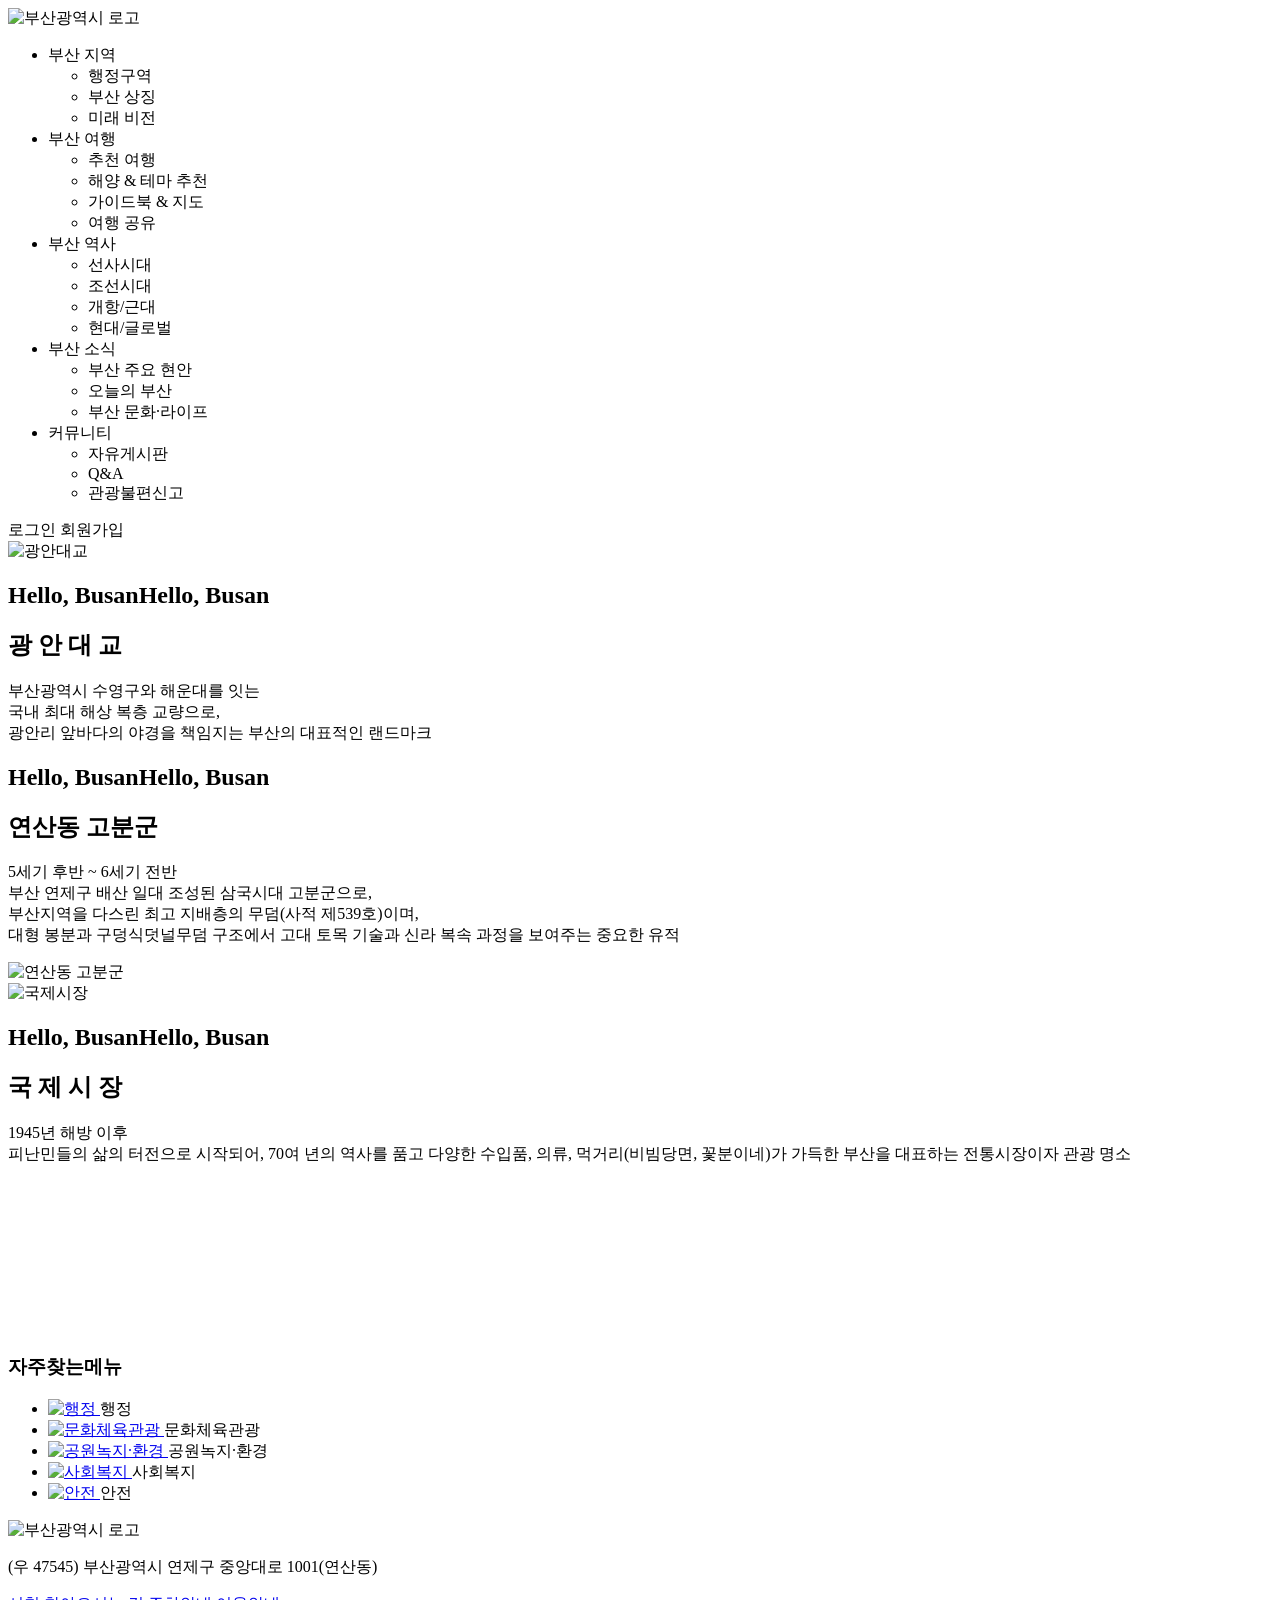
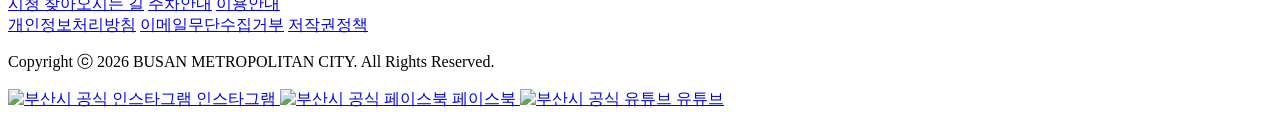
<file: busan_backend/demo/src/main/resources/templates/index.html>
<!DOCTYPE html>
<html lang="ko" xmlns:th="http://www.thymeleaf.org">
<head>
    <meta charset="UTF-8">
    <meta name="viewport" content="width=device-width, initial-scale=1.0">
    <title>부산의 역사 - BUSAN HISTORY</title>
    <link rel="stylesheet" th:href="@{/css/common/reset.css}">
    <link rel="stylesheet" th:href="@{/css/common/font.css}">
    <link rel="stylesheet" th:href="@{/css/common/header.css}">
    <link rel="stylesheet" th:href="@{/css/common/layout.css}">
    <link rel="stylesheet" th:href="@{/css/common/footer.css}">
</head>
<body>
<header id="hd">
    <div class="hd_container">
        <a th:href="@{/}" class="logo">
            <img th:src="@{/images/busanlogo.png}" alt="부산광역시 로고">
        </a>

        <nav class="gnb">
            <ul class="menu">
                <li>
                    <a th:href="@{/sub_area_1}">부산 지역</a>
                    <ul class="sub">
                        <li><a th:href="@{/sub_area_1}">행정구역</a></li>
                        <li><a th:href="@{/sub_area_2}">부산 상징</a></li>
                        <li><a th:href="@{/sub_area_3}">미래 비전</a></li>
                    </ul>
                </li>
                <li>
                    <a th:href="@{/sub_travel_1}">부산 여행</a>
                    <ul class="sub">
                        <li><a th:href="@{/sub_travel_1}">추천 여행</a></li>
                        <li><a th:href="@{/sub_travel_2}">해양 & 테마 추천</a></li>
                        <li><a th:href="@{/sub_travel_3}">가이드북 & 지도</a></li>
                        <li><a th:href="@{/sub_travel_4}">여행 공유</a></li>
                    </ul>
                </li>
                <li>
                    <a th:href="@{/sub_history_1}">부산 역사</a>
                    <ul class="sub">
                        <li><a th:href="@{/sub_history_1}">선사시대</a></li>
                        <li><a th:href="@{/sub_history_2}">조선시대</a></li>
                        <li><a th:href="@{/sub_history_3}">개항/근대</a></li>
                        <li><a th:href="@{/sub_history_4}">현대/글로벌</a></li>
                    </ul>
                </li>
                <li>
                    <a th:href="@{/sub_news_1}">부산 소식</a>
                    <ul class="sub">
                        <li><a th:href="@{/sub_news_1}">부산 주요 현안</a></li>
                        <li><a th:href="@{/sub_news_2}">오늘의 부산</a></li>
                        <li><a th:href="@{/sub_news_3}">부산 문화·라이프</a></li>
                    </ul>
                </li>
                <li>
                    <a th:href="@{/sub_commu_1}">커뮤니티</a>
                    <ul class="sub">
                        <li><a th:href="@{/sub_commu_1}">자유게시판</a></li>
                        <li><a th:href="@{/sub_commu_2}">Q&A</a></li>
                        <li><a th:href="@{/sub_commu_3}">관광불편신고</a></li>
                    </ul>
                </li>
            </ul>
        </nav>

        <div class="tnb">
            <a th:href="@{/login}">로그인</a>
            <a th:href="@{/signup}">회원가입</a>
        </div>
    </div>
</header>

<div class="content_wrap">
    <div class="main_container">
        <section class="section1">
            <div class="sticky_wrapper">
                <div class="img_box">
                    <img th:src="@{/images/bridge_night.png}" alt="광안대교">
                </div>
                <div class="text_box">
                    <div class="text_card">
                        <h1 class="bg_text">Hello, Busan<span>Hello, Busan</span></h1>
                        <h2 class="bg_title_text">광 안 대 교</h2>
                        <p>부산광역시 수영구와 해운대를 잇는<br>국내 최대 해상 복층 교량으로, <br>
                            광안리 앞바다의 야경을 책임지는 부산의 대표적인 랜드마크</p>
                    </div>
                </div>
            </div>
        </section>

        <section class="section2">
            <div class="sticky_wrapper">
                <div class="text_box">
                    <div class="text_card">
                        <h1 class="bg_text">Hello, Busan<span>Hello, Busan</span></h1>
                        <h2 class="bg_title_text">연산동 고분군</h2>
                        <p>5세기 후반 ~ 6세기 전반<br>
                            부산 연제구 배산 일대 조성된 삼국시대 고분군으로,<br>
                            부산지역을 다스린 최고 지배층의 무덤(사적 제539호)이며,<br>
                            대형 봉분과 구덩식덧널무덤 구조에서 고대 토목 기술과 신라 복속 과정을 보여주는 중요한 유적</p>
                    </div>
                </div>
                <div class="img_box">
                    <img th:src="@{/images/tombs.png}" alt="연산동 고분군">
                </div>
            </div>
        </section>

        <section class="section3">
            <div class="sticky_wrapper">
                <div class="img_box">
                    <img th:src="@{/images/market.png}" alt="국제시장">
                </div>
                <div class="text_box">
                    <div class="text_card">
                        <h1 class="bg_text">Hello, Busan<span>Hello, Busan</span></h1>
                        <h2 class="bg_title_text">국 제 시 장</h2>
                        <p>1945년 해방 이후 <br>
                            피난민들의 삶의 터전으로 시작되어, 70여 년의 역사를 품고 다양한 수입품, 의류, 먹거리(비빔당면, 꽃분이네)가 가득한 부산을 대표하는 전통시장이자 관광 명소</p>
                    </div>
                </div>
            </div>
        </section>

        <section class="video_sec">
            <div class="video_container">
                <div class="video_player">
                    <iframe width="100%" height="100%"
                            src="https://www.youtube.com/embed/F9nuCjA-cxU"
                            title="YouTube video player" frameborder="0" allowfullscreen></iframe>
                </div>
            </div>
        </section>

        <div class="bottom_menu">
            <h3>자주찾는메뉴</h3>
            <ul class="menu_list">
                <li>
                    <a href="https://www.busan.go.kr/bhaddis04" target="_blank">
                        <img th:src="@{/icon/administration.png}" alt="행정">
                    </a>
                    <span>행정</span>
                </li>
                <li>
                    <a href="https://www.busan.go.kr/news/snsbusan05" target="_blank">
                        <img th:src="@{/icon/culture.png}" alt="문화체육관광">
                    </a>
                    <span>문화체육관광</span>
                </li>
                <li>
                    <a href="https://www.busan.go.kr/news/totalnews01/view?dataNo=65750&gugun=Next" target="_blank">
                        <img th:src="@{/icon/gongwon.png}" alt="공원녹지·환경">
                    </a>
                    <span>공원녹지·환경</span>
                </li>
                <li>
                    <a href="https://www.bsswcc.or.kr/about/sub1.php" target="_blank">
                        <img th:src="@{/icon/social.png}" alt="사회복지">
                    </a>
                    <span>사회복지</span>
                </li>
                <li>
                    <a href="https://safecity.busan.go.kr/#/" target="_blank">
                        <img th:src="@{/icon/safety.png}" alt="안전">
                    </a>
                    <span>안전</span>
                </li>
            </ul>
        </div>
    </div> </div> <footer id="ft">
    <div class="ft_container">
        <div class="ft_left">
            <div class="f_logo">
                <img th:src="@{/images/mix_logo_11.png}" alt="부산광역시 로고">
            </div>
            <p class="f_address">
                (우 47545) 부산광역시 연제구 중앙대로 1001(연산동)
            </p>
            <div class="f_links">
                <a href="#">시청 찾아오시는 길</a>
                <a href="#">주차안내</a>
                <a href="#">이용안내</a>
            </div>
        </div>
        <div class="ft_center">
            <nav class="fnb">
                <a href="#">개인정보처리방침</a>
                <a href="#">이메일무단수집거부</a>
                <a href="#">저작권정책</a>
            </nav>
            <p class="copyright">
                Copyright ⓒ 2026 BUSAN METROPOLITAN CITY. All Rights Reserved.
            </p>
        </div>
        <div class="ft_right">
            <a href="https://www.instagram.com/busancity">
                <img th:src="@{/icon/Instagram.png}" alt="부산시 공식 인스타그램">
                <span>인스타그램</span>
            </a>
            <a href="https://www.facebook.com/BusanCity">
                <img th:src="@{/icon/facebook1.png}" alt="부산시 공식 페이스북">
                <span>페이스북</span>
            </a>
            <a href="https://www.youtube.com/@Busan_is_good">
                <img th:src="@{/icon/youtube1.png}" alt="부산시 공식 유튜브">
                <span>유튜브</span>
            </a>
        </div>
    </div>
</footer>
</body>
</html>
</file>
